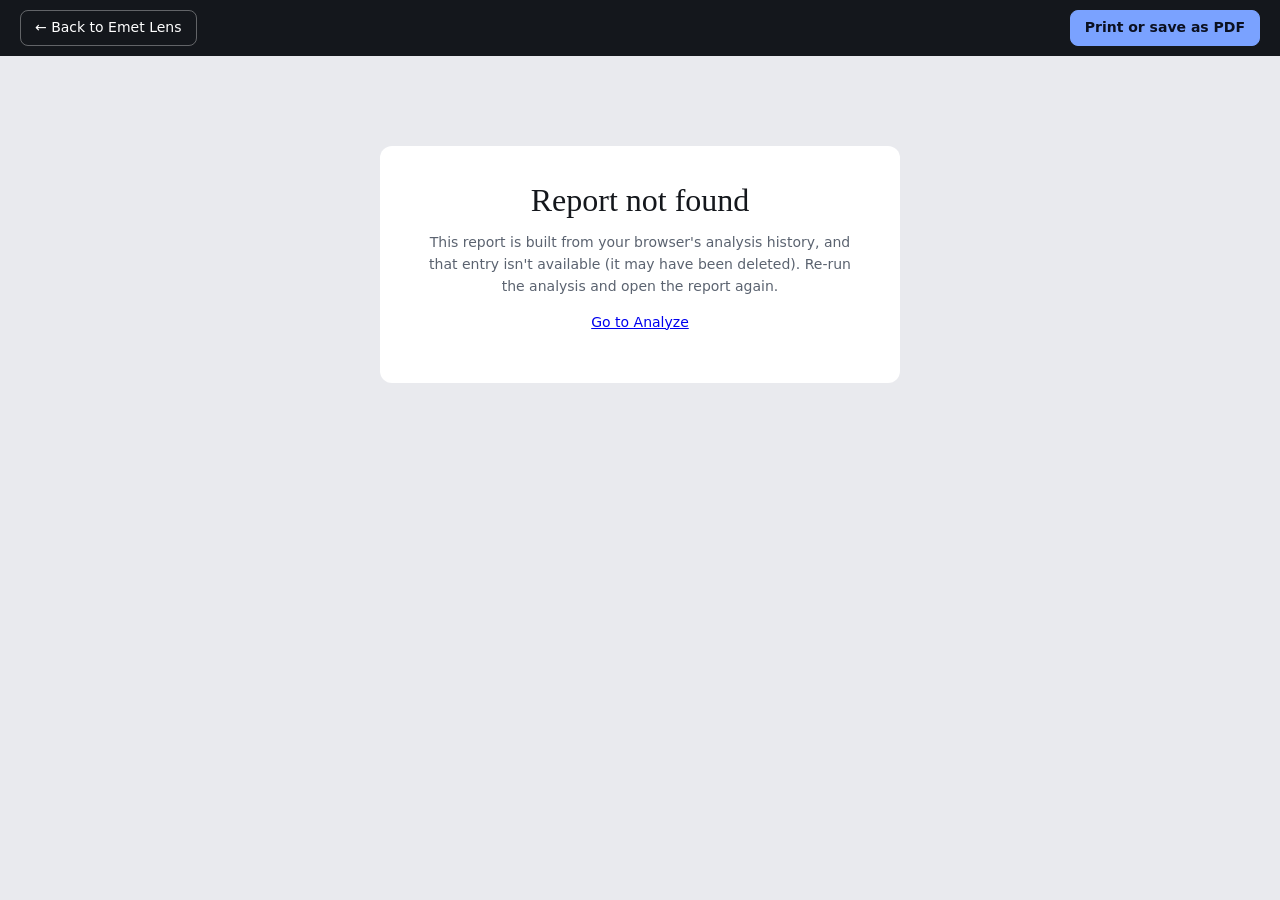
<file: frontend/report.html>
<!doctype html>
<html lang="en">
<head>
<meta charset="utf-8">
<meta name="viewport" content="width=device-width, initial-scale=1">
<title>Forensic report: Emet Lens</title>
<link rel="icon" href="data:image/svg+xml,%3Csvg xmlns='http://www.w3.org/2000/svg' viewBox='0 0 32 32'%3E%3Ccircle cx='16' cy='16' r='11' fill='none' stroke='%232f5bd8' stroke-width='3'/%3E%3Ccircle cx='16' cy='16' r='4' fill='%232f5bd8'/%3E%3C/svg%3E">
<style>
/* A report is a paper document: always light, regardless of site theme. */
:root{--ink:#14171c;--mut:#5b6370;--line:#dfe2e7;--acc:#2f5bd8;--ok:#17875a;--warn:#a56f08;--bad:#c62f2e;--okbg:#e7f4ee;--warnbg:#fbf1dc;--badbg:#fbe7e6;
  --serif:"Iowan Old Style","Palatino Linotype",Palatino,Georgia,serif;--mono:ui-monospace,SFMono-Regular,Menlo,monospace}
*{box-sizing:border-box}
body{margin:0;background:#e9eaee;color:var(--ink);font:14px/1.55 -apple-system,BlinkMacSystemFont,"Segoe UI",system-ui,sans-serif}
.bar{position:sticky;top:0;background:#14171c;color:#fff;display:flex;gap:12px;align-items:center;justify-content:space-between;padding:10px 20px;z-index:5}
.bar a,.bar button{color:#fff;text-decoration:none;font:inherit;background:none;border:1px solid #ffffff55;border-radius:8px;padding:6px 14px;cursor:pointer}
.bar button.p{background:#7aa2ff;border-color:#7aa2ff;color:#0b1020;font-weight:600}
.page{background:#fff;max-width:820px;margin:24px auto;padding:56px 60px;box-shadow:0 8px 40px rgba(0,0,0,.12)}
@media (max-width:700px){.page{padding:28px 20px;margin:0}}
header.rh{display:flex;justify-content:space-between;align-items:flex-end;border-bottom:2px solid var(--ink);padding-bottom:14px;margin-bottom:26px}
.logo{display:flex;align-items:center;gap:9px;font-weight:700;font-size:1.05rem}
h1{font:500 2rem/1.15 var(--serif);margin:0}
.id{font-family:var(--mono);font-size:.74rem;color:var(--mut);text-align:right}
h2{font-family:var(--mono);font-size:.72rem;letter-spacing:.12em;text-transform:uppercase;color:var(--mut);margin:30px 0 10px;font-weight:600;border-bottom:1px solid var(--line);padding-bottom:6px}
.verdict{display:grid;grid-template-columns:auto 1fr;gap:26px;align-items:center;border-radius:10px;padding:20px 24px}
.verdict.real{background:var(--okbg)} .verdict.fake{background:var(--badbg)} .verdict.inc{background:var(--warnbg)}
.verdict .pct{font:500 3.2rem/1 var(--serif)} .verdict .lbl{font-weight:700;font-size:1.25rem}
.verdict.real .lbl{color:var(--ok)} .verdict.fake .lbl{color:var(--bad)} .verdict.inc .lbl{color:var(--warn)}
.verdict p{margin:6px 0 0;color:#3a414c}
table{width:100%;border-collapse:collapse;font-size:.88rem}
th,td{text-align:left;padding:8px 10px;border-bottom:1px solid var(--line);vertical-align:top}
th{font-family:var(--mono);font-size:.68rem;letter-spacing:.08em;text-transform:uppercase;color:var(--mut);font-weight:600}
.kv td:first-child{width:150px;color:var(--mut)} .mono{font-family:var(--mono);font-size:.82em;word-break:break-all}
.tag{display:inline-block;font-family:var(--mono);font-size:.68rem;letter-spacing:.05em;text-transform:uppercase;padding:2px 8px;border-radius:4px;font-weight:600}
.tag.ok{background:var(--okbg);color:var(--ok)} .tag.warn{background:var(--warnbg);color:var(--warn)} .tag.bad{background:var(--badbg);color:var(--bad)} .tag.off{background:#eef0f3;color:var(--mut)}
.imgs{display:grid;grid-template-columns:1fr 1fr;gap:14px} .imgs figure{margin:0} .imgs img{width:100%;border:1px solid var(--line);border-radius:6px;display:block} .imgs figcaption{font-size:.78rem;color:var(--mut);margin-top:4px}
.disc{margin-top:34px;padding:14px 16px;border:1px solid var(--line);border-left:3px solid var(--acc);border-radius:6px;font-size:.84rem;color:#3a414c}
.sig{margin-top:44px;display:grid;grid-template-columns:1fr 1fr;gap:40px;font-size:.8rem;color:var(--mut)} .sig div{border-top:1px solid var(--ink);padding-top:6px}
ul{margin:6px 0;padding-left:20px}
.empty{max-width:520px;margin:90px auto;background:#fff;padding:36px;border-radius:12px;text-align:center}
@media print{
  body{background:#fff} .bar{display:none} .page{box-shadow:none;margin:0;max-width:none;padding:0}
  h2,.verdict,.imgs,tr{break-inside:avoid} @page{margin:16mm}
  *{-webkit-print-color-adjust:exact;print-color-adjust:exact}
}
</style>
</head>
<body>
<div class="bar"><a href="/analyze">← Back to Emet Lens</a><button class="p" onclick="print()">Print or save as PDF</button></div>
<div id="out"></div>
<script>
const esc = s => String(s ?? "").replace(/[&<>"']/g, c => ({"&":"&amp;","<":"&lt;",">":"&gt;",'"':"&quot;","'":"&#39;"}[c]));
const NAMES = {clip_probe:"Image content (CLIP probe)", frequency:"Frequency spectrum", ela:"Editing traces (ELA)", metadata:"File metadata", audio:"Audio authenticity", lipsync:"Lip-sync", consistency:"Face vs surroundings", frame_consistency:"Frame consistency"};
const fmt = s => `${Math.floor(s / 60)}:${String(Math.floor(s % 60)).padStart(2, "0")}`;
const tone = p => p < .35 ? ["ok", "Authentic"] : p < .65 ? ["warn", "Uncertain"] : ["bad", "Suspicious"];
let hist = []; try { hist = JSON.parse(localStorage.getItem("emet_lens_history_v1")) || []; } catch {}
const id = new URLSearchParams(location.search).get("id");
const e = hist.find(x => x.id === id);
const out = document.getElementById("out");

if (!e) {
  out.innerHTML = `<div class="empty"><h1>Report not found</h1><p style="color:#5b6370">This report is built from your browser's analysis history, and that entry isn't available (it may have been deleted). Re-run the analysis and open the report again.</p><p><a href="/analyze">Go to Analyze</a></p></div>`;
} else {
  const rep = e.rep, a = rep.assessment || null, pv = rep.provenance || {}, f = a?.file || {};
  const [cls, lbl] = {likely_real:["real", "LIKELY REAL"], likely_fake:["fake", "LIKELY FAKE"], inconclusive:["inc", "NO VERDICT"]}[rep.verdict];
  const reportId = "EL-" + String(e.id).slice(-5);
  const heats = rep.signals.filter(s => s.heatmap);
  const fl = rep.flagged || {};
  document.title = `Forensic report ${reportId}`;
  const meta = [
    ["File", esc(pv.filename || e.name)], ["Media type", rep.media_kind],
    pv.bytes ? ["Size", (pv.bytes / 1024).toFixed(0) + " KB"] : null,
    f.width ? ["Resolution", `${f.width} × ${f.height}${f.format ? " · " + f.format : ""}`] : null,
    a ? ["JPEG quality", f.jpeg_quality ? "~" + Math.round(f.jpeg_quality) : "n/a"] : null,
    a ? ["Camera metadata", esc(f.camera || "none")] : null,
    ["Analyzed", pv.analyzed_at ? new Date(pv.analyzed_at).toLocaleString() : "n/a"],
    ["Compute", `${pv.device ? pv.device.toUpperCase() : "n/a"} · ${rep.elapsed_s != null ? rep.elapsed_s + " s" : ""}`],
    rep.ground_truth ? ["Test sample", `Held-out test image. Ground truth: ${rep.ground_truth.label}${rep.ground_truth.label === "fake" ? " (" + esc(rep.ground_truth.type) + ")" : ""}`] : null,
  ].filter(Boolean);
  const conf = a ? a.confidence : "none";
  out.innerHTML = `<div class="page">
    <header class="rh"><div><div class="logo"><svg width="22" height="22" viewBox="0 0 32 32"><circle cx="16" cy="16" r="11" fill="none" stroke="#2f5bd8" stroke-width="3"/><circle cx="16" cy="16" r="4" fill="#2f5bd8"/></svg>Emet Lens</div><h1 style="margin-top:12px">Forensic analysis report</h1></div>
      <div class="id">REPORT ${reportId}<br>${new Date(pv.analyzed_at || e.t).toLocaleDateString(undefined, {dateStyle: "long"})}</div></header>

    <div class="verdict ${cls}"><div class="pct">${rep.verdict === "inconclusive" ? "—" : Math.round(rep.authenticity * 100) + "%"}</div>
      <div><div class="lbl">${lbl}${rep.verdict !== "inconclusive" ? ` · ${conf} confidence` : ""}</div><div style="color:var(--mut);font-size:.8rem">${rep.verdict === "inconclusive" ? "Not enough evidence for a verdict" : "estimated authenticity (100% = certainly real)"}</div><p>${esc(rep.summary)}</p></div></div>

    <h2>Subject</h2><table class="kv">${meta.map(([k, v]) => `<tr><td>${k}</td><td>${v}</td></tr>`).join("")}</table>

    <h2>Evidence</h2><table><thead><tr><th>Check</th><th>Fake score</th><th>Status</th><th>Finding</th></tr></thead><tbody>
      ${rep.signals.map(s => { const off = s.reliable === false, [c, l] = tone(s.score_fake);
        return `<tr><td><b>${esc(NAMES[s.name] || s.name)}</b></td><td>${off ? "—" : s.score_fake.toFixed(2)}</td><td><span class="tag ${off ? "off" : c}">${off ? "Not used" : l}</span></td><td>${esc(s.finding)}${s.time_ranges?.length ? `<br><b>Suspicious at:</b> ${s.time_ranges.map(([x, y]) => `${fmt(x)}–${fmt(y)}`).join(", ")}` : ""}</td></tr>`; }).join("")}</tbody></table>
    ${a ? `<p style="color:var(--mut);font-size:.85rem;margin:10px 0 0">Detector agreement ${a.detectors_used.length ? Math.round(a.agreement * 100) + "%" : "n/a"} · input quality ${esc(a.input_quality)}${a.input_quality_notes?.length ? " (" + a.input_quality_notes.map(esc).join(", ") + ")" : ""} · checks used: ${a.detectors_used.map(d => esc(NAMES[d] || d)).join(", ") || "none"}${a.detectors_skipped?.length ? " · skipped: " + a.detectors_skipped.map(x => esc(x.name) + " (" + esc(x.reason) + ")").join("; ") : ""}</p>` : ""}

    ${rep.lipsync ? `<h2>Lip-sync consistency</h2><table class="kv"><tr><td>Status</td><td><span class="tag ${{in_sync: "ok", out_of_sync: "bad", not_checked: "off"}[rep.lipsync.status]}">${esc(rep.lipsync.label)}</span></td></tr>${rep.lipsync.correlation != null ? `<tr><td>Mouth-speech correlation</td><td>${rep.lipsync.correlation.toFixed(2)} (genuine speech is typically above ~0.30)</td></tr><tr><td>Audio offset</td><td>${rep.lipsync.offset_ms >= 0 ? "+" : ""}${rep.lipsync.offset_ms} ms</td></tr>` : ""}<tr><td>Finding</td><td>${esc(rep.lipsync.explanation)}</td></tr>${fl.lipsync_seconds?.length ? `<tr><td>Mismatch at</td><td>${fl.lipsync_seconds.map(([x, y]) => `${fmt(x)}–${fmt(y)}`).join(", ")}</td></tr>` : ""}</table><p style="color:var(--mut);font-size:.82rem;margin:8px 0 0">Heuristic check comparing mouth-region motion with audio loudness. It adjusts the verdict only when a clear face and enough speech are present.</p>` : ""}

    ${fl.frames?.length || fl.audio_seconds?.length || fl.lipsync_seconds?.length ? `<h2>Flagged moments</h2><ul>${(fl.frames || []).map(x => `<li>Frame #${x.frame} at ${fmt(x.time_s)}, fake score ${x.score_fake.toFixed(2)}</li>`).join("")}${(fl.audio_seconds || []).map(([x, y]) => `<li>Audio segment ${fmt(x)}–${fmt(y)}</li>`).join("")}${(fl.lipsync_seconds || []).map(([x, y]) => `<li>Mouth does not match speech ${fmt(x)}–${fmt(y)}</li>`).join("")}</ul>` : ""}

    ${rep.media_kind === "image" || heats.length ? `<h2>Visual evidence</h2><div class="imgs">${rep.media_kind === "image" ? `<figure><img src="${rep.media_url}" alt="" onerror="this.closest('figure').remove()"><figcaption>Original submission</figcaption></figure>` : ""}${heats.map(s => `<figure><img src="${s.heatmap}" alt="" onerror="this.closest('figure').remove()"><figcaption>${esc(NAMES[s.name] || s.name)} heatmap. Red marks regions where compression error is highest. This is a lead, not proof of editing.</figcaption></figure>`).join("")}</div>` : ""}

    ${rep.caveats?.length ? `<h2>Limits of this result</h2><ul>${rep.caveats.map(c => `<li>${esc(c)}</li>`).join("")}</ul>` : ""}

    <div class="disc"><b>How to read this report.</b> Emet Lens produces probabilistic evidence from image, video and audio statistics. It is not proof of authenticity or of manipulation, it can be wrong in both directions, and it does not identify who created a file or why. Detection accuracy depends on the training data and degrades on new generation methods and on heavily compressed files. A human reviewer should weigh this alongside provenance, source and context.</div>
    <div class="sig"><div>Analyst</div><div>Date</div></div>
  </div>`;
}
</script>
</body>
</html>
</file>
